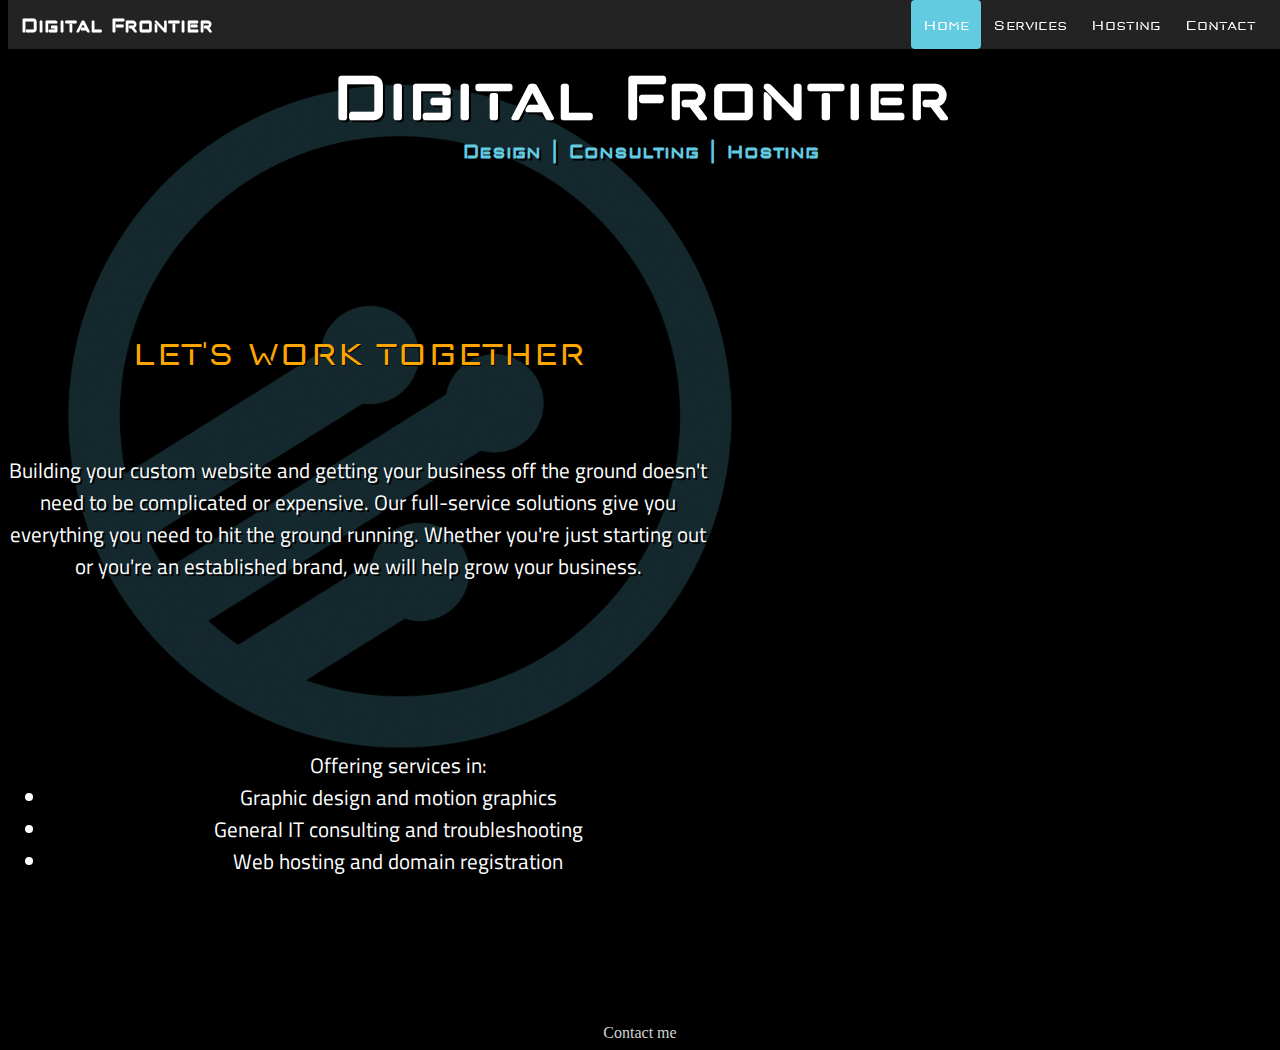
<file: unit_3/index.html>
<!DOCTYPE html>
<html>
<head>
    <meta charset="utf-8" />
    <meta http-equiv="X-UA-Compatible" content="IE=edge">
    <title>Digital Frontier</title>
    <meta name="viewport" content="width=device-width, initial-scale=1">
    <link rel="stylesheet" type="text/css" media="screen" href="css/main.css" />
</head>
<body>
    <header>
        <div class="header">
            <a href="#default" class="logo" id="dF">Digital Frontier</a>
            <div class="header-right">
                <a class="active" href="#home">Home</a>
                <a href="#services">Services</a>
                <a href="#hosting">Hosting</a>
                <a href="#contact">Contact</a>
            </div>
        </div>
    </header>
   <main>
        <h1>Digital Frontier</h1>
        <h2 id="slogan">Design | Consulting | Hosting</h2>
    
    <br><br><br><br><br><br><br>
    <p id="tagline">LET'S WORK TOGETHER</p>
    <br>
    <p id="description">Building your custom website and getting your business off the ground doesn't need to be complicated
        or expensive. Our full-service solutions give you everything you need to hit the ground running. 
        Whether you're just starting out or you're an established brand, we will help grow your business.
    </p>
    <br><br><br><br><br><br><br>
    <ul id='list'>Offering services in:
        <li>Graphic design and motion graphics</li>
        <li>General IT consulting and troubleshooting</li>
        <li>Web hosting and domain registration</li>
    </ul>
    </main>
    <br><br><br><br><br><br><br>
    <footer>
        <a href="mailto:sean@digitalfrontierdesign.com?Subject=Contact%20Form" target="_top">Contact me</a>
    </footer>
</body>
</html>

<!--https://www.youtube.com/watch?v=jwySh5jpW7A-->
</file>
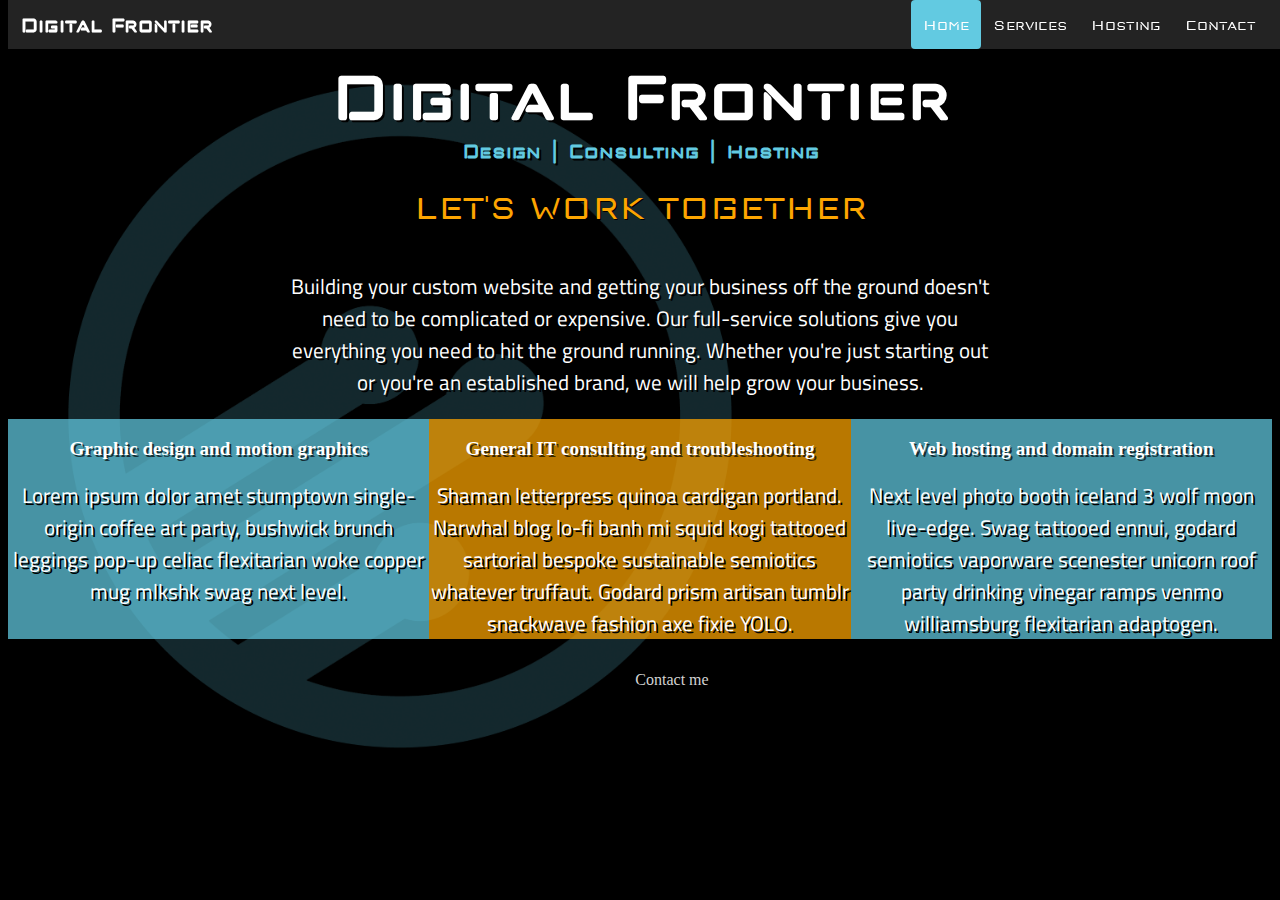
<file: unit_6/index.html>
<!DOCTYPE html>
<html>

<head>
    <meta charset="utf-8" />
    <meta http-equiv="X-UA-Compatible" content="IE=edge">
    <title>Digital Frontier</title>
    <meta name="viewport" content="width=device-width, initial-scale=1">
    <link rel="stylesheet" type="text/css" media="screen" href="css/main.css" />
</head>

<body>
    <header>
        <div class="header">
            <a href="#default" class="logo" id="dF">Digital Frontier</a>
            <div class="header-right">
                <a class="active" href="#home">Home</a>
                <a href="#services">Services</a>
                <a href="#hosting">Hosting</a>
                <a href="#contact">Contact</a>
            </div>
        </div>
    </header>
    <main>
        <h1>Digital Frontier</h1>
        <h2 id="slogan">Design | Consulting | Hosting</h2>
        <p id="tagline">LET'S WORK TOGETHER</p>
        <p id="description">Building your custom website and getting your business off the ground doesn't need to be complicated or expensive.
            Our full-service solutions give you everything you need to hit the ground running. Whether you're just starting
            out or you're an established brand, we will help grow your business.
        </p>
        <div class="wrapper">
            <div class="column" id="column1">
                <h3>Graphic design and motion graphics</h3>
                <p>Lorem ipsum dolor amet stumptown single-origin coffee art party, bushwick brunch leggings pop-up celiac flexitarian
                    woke copper mug mlkshk swag next level. </p>
            </div>
            <div class="column" id="column2">
                <h3>General IT consulting and troubleshooting</h3>
                <p>Shaman letterpress quinoa cardigan portland. Narwhal blog lo-fi banh mi squid kogi tattooed sartorial bespoke
                    sustainable semiotics whatever truffaut. Godard prism artisan tumblr snackwave fashion axe fixie YOLO.</p>
            </div>
            <div class="column" id="column3">
                <h3>Web hosting and domain registration</h3>
                <p>Next level photo booth iceland 3 wolf moon live-edge. Swag tattooed ennui, godard semiotics vaporware scenester
                    unicorn roof party drinking vinegar ramps venmo williamsburg flexitarian adaptogen.</p>
            </div>
        </div>
    </main>

    <footer>
        <a href="mailto:sean@digitalfrontierdesign.com?Subject=Contact%20Form" target="_top">Contact me</a>
    </footer>
</body>

</html>

<!--https://www.youtube.com/watch?v=jwySh5jpW7A-->
</file>
<file: unit_3/css/main.css>
@import url('https://fonts.googleapis.com/css?family=Titillium+Web');
@font-face {
    font-family: 'Neo Latina';
    src: url(../fonts/neo-latina-demo-FFP.ttf);
}
body {
    background-color: black;
    align-items: center;
    font-size: 16px; 
    background-image: url("../images/DF-20percent.png");
    background-size: 50em;
    background-repeat: no-repeat;
    background-position: top left;
    background-attachment: fixed;
    
}

main {
    justify-content: center;
    text-align: center;
}
header {
    margin:0px;
    position: fixed;
    top: 0;
    width: 100%;
}

h1 {
    color: #ffffff;
    font-family: 'Neo Latina';
    font-size: 5em;
    text-shadow: 2px 2px #000000;
    margin-top: 50px;
    margin-right: 50px;
    margin-bottom: 0px;
    margin-left: 50px;
  
    
}
h2 {
    text-align: center;
    margin: 0px;
}
p, ul {
    color: #ffffff;
    font-family: 'Titillium Web', sans-serif;
    font-size: 1.3em;
    text-shadow: 2px 2px #000000;
    max-width: 700px;

}

a {
    color: lightgrey;
    text-decoration: none;
 }
 #slogan {
     font-family: 'Neo Latina';
     font-size: 1.5em;
     color: #62cae1;
     text-shadow: 2px 2px #000000;
     
 }
 #dF {
     color: white;
 }

#tagline{
    font-size: 2.5em;
    font-family: 'Neo Latina';
    color: #fda500;
    text-shadow: 1px 1px #000000;

}

.header {
    overflow: hidden;
    background-color: #41414188;
    margin: auto;
    width: 100%;
}
.header a {
    float: left;
    color: white;
    text-align: center;
    padding: 12px;
    text-decoration: none;
    font-size: 18px;
    line-height: 25px;
    border-radius: 4px;
}

.header a.logo{
    font-size: 25px;
    font-weight: bold;
    font-family: 'Neo Latina';
}

.header a:hover{
    background-color: rgb(82, 82, 82);
    color: white;
}

.header a.active {
    background-color: #62cae1;
    color: white;
}
.header-right {
    float: right;
    padding-right: 20px;
    font-family: 'Neo Latina';
    
}
@media screen and (max-width: 500px){
    header{
        float: none;
        display: block;
        text-align: center;
    }
    .header-right {
        float: left;
        width: 100%;
        text-align: center;
    }
    .logo {
        text-align:center;
        width: 100%;
        display: block;
    }
    .header a{
        float: none
    }
   
}
footer {
    text-align: center;
}
</file>
<file: unit_6/css/main.css>
@import url("https://fonts.googleapis.com/css?family=Titillium+Web");
@font-face {
  font-family: "Neo Latina";
  src: url(../fonts/neo-latina-demo-FFP.ttf);
}
body {
  background-color: black;
  align-items: center;
  font-size: 16px;
  background-image: url("../images/DF-20percent.png");
  background-size: 50em;
  background-repeat: no-repeat;
  background-position: top left;
  background-attachment: fixed;
}

main {
  justify-content: center;
  text-align: center;
}
header {
  margin: 0px;
  position: fixed;
  top: 0;
  width: 100%;
}

h1 {
  color: #ffffff;
  font-family: "Neo Latina";
  font-size: 5em;
  text-shadow: 2px 2px #000000;
  margin-top: 50px;
  margin-right: 50px;
  margin-bottom: 0px;
  margin-left: 50px;
}
h2 {
  text-align: center;
  margin: 0px;
}
h3 {
  font-size: 1.2em;
  color: white;
  text-shadow: 2px 2px #000000af;
}
p {
  color: #ffffff;
  font-family: "Titillium Web", sans-serif;
  font-size: 1.3em;
  text-shadow: 2px 2px #000000;
  max-width: 700px;
  text-align: center;
  margin: 0 auto;
}
#description {
  padding: 1em;
}

ul {
  color: #ffffff;
  font-family: "Titillium Web", sans-serif;
  font-size: 1.3em;
  text-shadow: 2px 2px #000000;
  max-width: 400px;
  text-align: center;
  margin: 0 auto;
}

a {
  color: lightgrey;
  text-decoration: none;
}
#slogan {
  font-family: "Neo Latina";
  font-size: 1.5em;
  color: #62cae1;
  text-shadow: 2px 2px #000000;
}
#dF {
  color: white;
}

#tagline {
  font-size: 2.5em;
  font-family: "Neo Latina";
  color: #fda500;
  text-shadow: 1px 1px #000000;
  float: center;
  padding: 0.5em;
}

.header {
  overflow: hidden;
  background-color: #41414188;
  margin: auto;
  width: 100%;
}
.header a {
  float: left;
  color: white;
  text-align: center;
  padding: 12px;
  text-decoration: none;
  font-size: 18px;
  line-height: 25px;
  border-radius: 4px;
}

.header a.logo {
  font-size: 25px;
  font-weight: bold;
  font-family: "Neo Latina";
}

.header a:hover {
  background-color: rgb(82, 82, 82);
  color: white;
}

.header a.active {
  background-color: #62cae1;
  color: white;
}
.header-right {
  float: right;
  padding-right: 20px;
  font-family: "Neo Latina";
}
@media screen and (max-width: 500px) {
  header {
    float: none;
    display: block;
    text-align: center;
  }
  .header-right {
    float: left;
    width: 100%;
    text-align: center;
  }
  .logo {
    text-align: center;
    width: 100%;
    display: block;
  }
  .header a {
    float: none;
  }
}
.wrapper {
  display: table;
}

.column {
  width: 33%;
  margin: 5;
  display: table-cell;
}
#column1 {
  background-color: #62cae1ba;
}
#column2 {
  background-color: #fda500ba;
}
#column3 {
  background-color: #62cae1ba;
  clear: right;
}

footer {
  text-align: center;
  padding: 2em;
  display: block;
  width: 100%;
  float: left;
}
</file>
